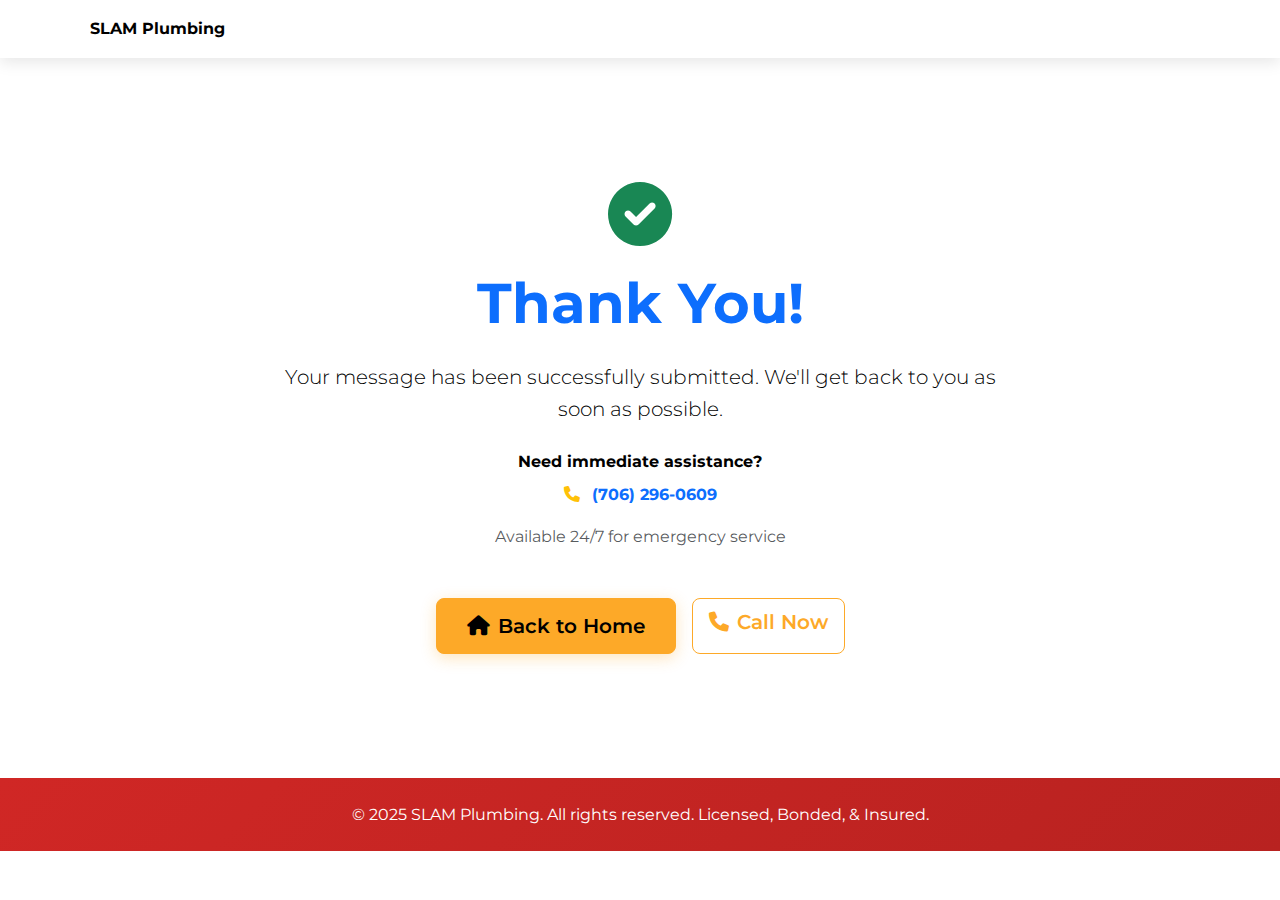
<file: thank-you.html>
<!DOCTYPE html>
<html lang="en">
<head>
    <!-- Google tag (gtag.js) -->
    <script async src="https://www.googletagmanager.com/gtag/js?id=AW-11167069506"></script>
    <script>
      window.dataLayer = window.dataLayer || [];
      function gtag(){dataLayer.push(arguments);}
      gtag('js', new Date());

      gtag('config', 'AW-11167069506');
    </script>
    
    <script>
      gtag('config', 'AW-11167069506/CSvjCMTjja8bEMLq78wp', {
        'phone_conversion_number': '(706) 296-0609'
      });
    </script>
    
    <meta charset="UTF-8">
    <meta name="viewport" content="width=device-width, initial-scale=1.0">
    <title>Thank You - SLAM Plumbing</title>
    
    <!-- Bootstrap CSS -->
    <link href="https://cdn.jsdelivr.net/npm/bootstrap@5.3.0/dist/css/bootstrap.min.css" rel="stylesheet">
    <!-- Font Awesome -->
    <link rel="stylesheet" href="https://cdnjs.cloudflare.com/ajax/libs/font-awesome/6.0.0/css/all.min.css">
    <!-- Google Fonts -->
    <link href="https://fonts.googleapis.com/css2?family=Montserrat:wght@400;600;700&display=swap" rel="stylesheet">
    <!-- Custom CSS -->
    <link rel="stylesheet" href="styles.css">
</head>
<body>
    <!-- Navigation -->
    <nav class="navbar navbar-expand-lg navbar-light py-3">
        <div class="container">
            <div class="d-flex align-items-center">
                <span class="fw-bold">SLAM Plumbing</span>
            </div>
        </div>
    </nav>

    <!-- Thank You Section -->
    <section class="py-5" style="min-height: 80vh; display: flex; align-items: center;">
        <div class="container">
            <div class="row justify-content-center">
                <div class="col-lg-8 text-center">
                    <!-- Success Icon -->
                    <div class="mb-4">
                        <i class="fas fa-check-circle text-success" style="font-size: 4rem;"></i>
                    </div>
                    
                    <!-- Thank You Message -->
                    <h1 class="display-4 fw-bold mb-4 text-primary">Thank You!</h1>
                    <p class="lead mb-4">Your message has been successfully submitted. We'll get back to you as soon as possible.</p>
                    
                    <!-- Contact Info -->
                    <div class="mb-5">
                        <p class="mb-2"><strong>Need immediate assistance?</strong></p>
                        <p class="mb-3">
                            <i class="fas fa-phone text-warning me-2"></i>
                            <a href="tel:(706) 296-0609" class="text-decoration-none fw-bold" onclick="gtag('event', 'phone_call', {'phone_conversion_number': '(706) 296-0609'});">(706) 296-0609</a>
                        </p>
                        <p class="text-muted">Available 24/7 for emergency service</p>
                    </div>
                    
                    <!-- Action Buttons -->
                    <div class="d-flex flex-column flex-sm-row gap-3 justify-content-center">
                        <a href="/" class="btn btn-primary btn-lg">
                            <i class="fas fa-home me-2"></i>Back to Home
                        </a>
                        <a href="tel:(706) 296-0609" class="btn btn-outline-primary btn-lg" onclick="gtag('event', 'phone_call', {'phone_conversion_number': '(706) 296-0609'});">
                            <i class="fas fa-phone me-2"></i>Call Now
                        </a>
                    </div>
                </div>
            </div>
        </div>
    </section>

    <!-- Footer -->
    <footer class="footer py-4">
        <div class="container">
            <div class="text-center">
                <p class="mb-0">&copy; 2025 SLAM Plumbing. All rights reserved. Licensed, Bonded, & Insured.</p>
            </div>
        </div>
    </footer>

    <!-- Bootstrap JS -->
    <script src="https://cdn.jsdelivr.net/npm/bootstrap@5.3.0/dist/js/bootstrap.bundle.min.js"></script>
</body>
</html>
</file>
<file: styles.css>
/* SLAM Plumbing Landing Page Styles */

/* Custom CSS Variables */
:root {
    --primary-orange: #fda928;
    --primary-red: #d02725;
    --dark-red: #b82220;
    --text-black: #000000;
    --text-gray: #666666;
    --light-gray: #f8f9fa;
    --white: #ffffff;
    --shadow: 0 4px 15px rgba(0, 0, 0, 0.1);
    --shadow-hover: 0 8px 25px rgba(0, 0, 0, 0.15);
}

/* Base Styles */
body {
    font-family: 'Montserrat', sans-serif;
    font-weight: 400;
    color: var(--text-black);
    line-height: 1.6;
    overflow-x: hidden;
}

/* Prevent horizontal scrolling */
* {
    box-sizing: border-box;
}

html, body {
    max-width: 100%;
    overflow-x: hidden;
}

/* Header Styles */
.navbar-brand img {
    height: 60px;
    width: auto;
}

.navbar {
    box-shadow: var(--shadow);
    background: var(--white) !important;
    padding: 15px 0;
}

.navbar .container {
    padding: 0 20px;
}

.navbar .d-flex {
    gap: 20px;
    align-items: center;
}

.navbar .btn {
    padding: 8px 16px;
    font-size: 14px;
    white-space: nowrap;
}

/* Desktop menu alignment fixes */
.navbar .d-none.d-lg-flex {
    justify-content: space-between;
    align-items: center;
    width: 100%;
}

.navbar .d-none.d-lg-flex > div:first-child {
    flex: 1;
    display: flex;
    align-items: center;
}

.navbar .d-none.d-lg-flex > div:last-child {
    display: flex;
    align-items: center;
    gap: 15px;
}

/* Hero Section */
.hero {
    background: linear-gradient(rgba(0, 0, 0, 0.6), rgba(0, 0, 0, 0.4)), url('Images/Hero Image.jpg');
    background-size: cover;
    background-position: center;
    min-height: 100vh;
    display: flex;
    align-items: center;
    color: var(--white);
    padding: 120px 0 80px;
    position: relative;
}

.hero-logo {
    position: absolute;
    top: 60px;
    left: 20px;
    z-index: 10;
}

.hero-logo-img {
    height: 140px;
    width: auto;
    filter: drop-shadow(2px 2px 4px rgba(0, 0, 0, 0.5));
}

.hero h1 {
    font-size: 3.5rem;
    font-weight: 700;
    text-shadow: 2px 2px 4px rgba(0, 0, 0, 0.7);
    margin-bottom: 1.5rem;
}

.hero .lead {
    font-size: 1.5rem;
    text-shadow: 1px 1px 2px rgba(0, 0, 0, 0.7);
    margin-bottom: 2.5rem;
}

/* Buttons */
.btn-primary {
    background-color: var(--primary-orange);
    border-color: var(--primary-orange);
    color: var(--text-black);
    font-weight: 600;
    padding: 12px 30px;
    border-radius: 8px;
    transition: all 0.3s ease;
    box-shadow: 0 4px 15px rgba(253, 169, 40, 0.3);
}

.btn-primary:hover {
    background-color: #e6991f;
    border-color: #e6991f;
    transform: translateY(-2px);
    box-shadow: 0 6px 20px rgba(253, 169, 40, 0.4);
}

.btn-outline-primary {
    color: var(--primary-orange);
    border-color: var(--primary-orange);
    font-weight: 600;
}

.btn-outline-primary:hover {
    background-color: var(--primary-orange);
    border-color: var(--primary-orange);
    color: var(--text-black);
}

.btn-warning {
    background-color: var(--primary-orange);
    border-color: var(--primary-orange);
    color: var(--text-black);
    font-weight: 600;
}

.btn-warning:hover {
    background-color: #e6991f;
    border-color: #e6991f;
    color: var(--text-black);
}

/* Service Cards */
.service-card {
    background: var(--white);
    border-radius: 15px;
    padding: 2rem;
    text-align: center;
    box-shadow: var(--shadow);
    transition: all 0.3s ease;
    border: 1px solid #e9ecef;
    height: 100%;
}

.service-card:hover {
    transform: translateY(-8px);
    box-shadow: var(--shadow-hover);
}

.service-card img {
    width: 100%;
    height: 200px;
    object-fit: cover;
    border-radius: 12px;
    margin-bottom: 1.5rem;
    border: 3px solid var(--primary-orange);
    box-shadow: 0 4px 15px rgba(0, 0, 0, 0.1);
}

/* Reviews Section */
.reviews-section {
    background: var(--light-gray);
}

.stars {
    color: var(--primary-orange);
    font-size: 1.5rem;
}

/* Promotions */
.promotions {
    background: linear-gradient(135deg, #f8f9fa, #e9ecef);
    position: relative;
    overflow: hidden;
}

.promotions::before {
    content: '';
    position: absolute;
    top: 0;
    left: 0;
    right: 0;
    height: 4px;
    background: linear-gradient(90deg, var(--primary-orange), var(--primary-red));
}

.promo-card {
    background: var(--white);
    border: none;
    border-radius: 20px;
    padding: 2.5rem;
    text-align: center;
    transition: all 0.4s ease;
    height: 100%;
    position: relative;
    box-shadow: 0 10px 30px rgba(0, 0, 0, 0.1);
    border-top: 5px solid var(--primary-orange);
}

.promo-card:hover {
    transform: translateY(-10px) scale(1.02);
    box-shadow: 0 20px 40px rgba(0, 0, 0, 0.15);
}

.promo-card::before {
    content: 'FREE';
    position: absolute;
    top: -15px;
    right: 20px;
    background: var(--primary-red);
    color: var(--white);
    padding: 8px 20px;
    border-radius: 25px;
    font-size: 14px;
    font-weight: 800;
    letter-spacing: 2px;
    box-shadow: 0 4px 15px rgba(208, 39, 37, 0.4);
    z-index: 10;
}

.promo-card h4 {
    color: var(--primary-orange);
    font-weight: 700;
    font-size: 1.5rem;
    margin-bottom: 1rem;
}

.promo-card p {
    color: var(--text-gray);
    margin-bottom: 1.5rem;
    line-height: 1.6;
}

.promo-value {
    color: var(--primary-red);
    font-weight: 700;
    font-size: 1.3rem;
    margin-bottom: 1.5rem;
    text-align: center;
}

.promo-card .btn {
    background: var(--primary-orange);
    border: none;
    color: var(--text-black);
    font-weight: 700;
    padding: 15px 35px;
    border-radius: 25px;
    font-size: 1.1rem;
    transition: all 0.3s ease;
    box-shadow: 0 4px 15px rgba(253, 169, 40, 0.3);
    display: block;
    margin: 0 auto;
    width: fit-content;
}

.promo-card .btn:hover {
    background: #e6991f;
    transform: translateY(-2px);
    box-shadow: 0 6px 20px rgba(253, 169, 40, 0.4);
}

/* Testimonials */
.testimonial-card {
    background: var(--white);
    border-radius: 15px;
    padding: 2rem;
    box-shadow: var(--shadow);
    height: 100%;
}

/* Emergency Section */
.emergency-section {
    background: linear-gradient(135deg, var(--primary-red), var(--dark-red));
    color: var(--white);
}

.emergency-phone {
    color: var(--text-black);
    font-size: 24px;
    font-weight: 700;
    padding: 15px 40px;
    border-radius: 50px;
    text-decoration: none;
    display: inline-block;
    transition: all 0.3s ease;
    box-shadow: 0 6px 20px rgba(0, 0, 0, 0.3);
}

.emergency-phone:hover {
    transform: translateY(-3px);
    box-shadow: 0 8px 25px rgba(0, 0, 0, 0.4);
    color: var(--text-black);
}

/* Why Choose Us */
.benefit-card {
    background: var(--white);
    border-radius: 15px;
    padding: 2rem;
    text-align: center;
    box-shadow: var(--shadow);
    transition: all 0.3s ease;
    height: 100%;
}

.benefit-card:hover {
    transform: translateY(-5px);
    box-shadow: var(--shadow-hover);
}

.benefit-card i {
    font-size: 3rem;
    color: var(--primary-orange);
    margin-bottom: 1rem;
}

/* Contact Form */
.contact-form {
    background: var(--light-gray);
    border-radius: 15px;
    padding: 2rem;
}

.form-control {
    border-radius: 8px;
    border: 1px solid #ddd;
    padding: 12px;
    font-size: 1rem;
}

.form-control:focus {
    border-color: var(--primary-orange);
    box-shadow: 0 0 0 0.2rem rgba(253, 169, 40, 0.25);
}

/* Footer */
.footer {
    background: linear-gradient(135deg, var(--primary-red), var(--dark-red));
    color: var(--white);
}

.footer h5 {
    color: var(--primary-orange);
    font-weight: 600;
}

.footer a {
    color: var(--white);
    text-decoration: none;
    transition: color 0.3s ease;
}

.footer a:hover {
    color: var(--primary-orange);
}

.social-icons a {
    color: var(--primary-orange);
    font-size: 1.5rem;
    margin-right: 1rem;
    transition: transform 0.3s ease;
}

.social-icons a:hover {
    transform: scale(1.2);
    color: var(--primary-orange);
}

/* Sticky Header */
.sticky-header {
    position: fixed;
    top: 0;
    left: 0;
    right: 0;
    background: rgba(0, 0, 0, 0.95);
    color: var(--white);
    padding: 10px 0;
    z-index: 1000;
    display: none;
}

/* Animations */
@keyframes fadeInUp {
    from {
        opacity: 0;
        transform: translateY(30px);
    }
    to {
        opacity: 1;
        transform: translateY(0);
    }
}

.fade-in-up {
    animation: fadeInUp 0.6s ease-out;
}

/* Responsive Design */
@media (max-width: 768px) {
    .hero {
        min-height: 90vh;
        padding: 100px 0 60px;
    }
    
    .hero h1 {
        font-size: 2.5rem;
    }
    
    .hero .lead {
        font-size: 1.2rem;
    }
    
    .navbar-brand img {
        height: 50px;
    }
    
    /* Mobile navigation improvements */
    .navbar {
        padding: 10px 0;
    }
    
    .navbar .container {
        padding: 0 15px;
        max-width: 100%;
        overflow-x: hidden;
    }
    
    /* Mobile container fixes */
    .container {
        max-width: 100%;
        padding-left: 15px;
        padding-right: 15px;
    }
    
    /* Prevent mobile horizontal scroll */
    .row {
        margin-left: 0;
        margin-right: 0;
    }
    
    .col-lg-6, .col-lg-4, .col-lg-3, .col-md-6, .col-md-4, .col-sm-6 {
        padding-left: 10px;
        padding-right: 10px;
    }
    
    /* Fix mobile menu spacing */
    .navbar .d-lg-none {
        gap: 10px;
    }
    
    .navbar .d-lg-none .btn {
        padding: 8px 12px;
        font-size: 14px;
        white-space: nowrap;
    }
    
    .hero-logo {
        top: 80px;
        left: 15px;
    }
    
    .hero-logo-img {
        height: 100px;
    }
    
    /* Services section mobile spacing */
    .services-deep-dive .row {
        gap: 30px;
    }
    
    /* Emergency service mobile CTA */
    .emergency-phone {
        font-size: 18px;
        padding: 12px 25px;
        white-space: nowrap;
    }
}

@media (max-width: 576px) {
    .hero {
        min-height: 85vh;
        padding: 80px 0 50px;
    }
    
    .hero h1 {
        font-size: 2rem;
    }
    
    .hero .lead {
        font-size: 1rem;
    }
    
    /* Extra small mobile adjustments */
    .navbar {
        padding: 8px 0;
    }
    
    .hero-logo {
        top: 70px;
        left: 10px;
    }
    
    .hero-logo-img {
        height: 80px;
    }
    
    .navbar .btn {
        padding: 6px 12px;
        font-size: 12px;
    }
    
    /* Extra mobile menu spacing fixes */
    .navbar .d-lg-none {
        gap: 8px;
    }
    
    .navbar .d-lg-none .btn {
        padding: 6px 10px;
        font-size: 12px;
    }
    
    /* Extra small mobile container fixes */
    .container {
        padding-left: 10px;
        padding-right: 10px;
    }
    
    .navbar .container {
        padding: 0 10px;
    }
    
    /* Services section extra mobile spacing */
    .services-deep-dive .row {
        gap: 40px;
    }
    
    .services-deep-dive .col-lg-6:first-child {
        margin-bottom: 30px;
    }
    
    /* Remove space between specific list items on mobile */
    .services-deep-dive .list-unstyled li:nth-child(5) {
        margin-bottom: 0;
    }
    
    .services-deep-dive .list-unstyled li:nth-child(6) {
        margin-top: 0;
    }
    
    /* Emergency service extra mobile CTA */
    .emergency-phone {
        font-size: 16px;
        padding: 10px 20px;
        white-space: nowrap;
    }
}

/* Jotform Embed Styling */
.contact-form iframe {
    border-radius: 10px;
    box-shadow: 0 5px 15px rgba(0, 0, 0, 0.1);
    width: 100%;
}

/* Mobile responsive iframe */
@media (max-width: 768px) {
    .contact-form iframe {
        height: 900px !important;
    }
}
</file>
